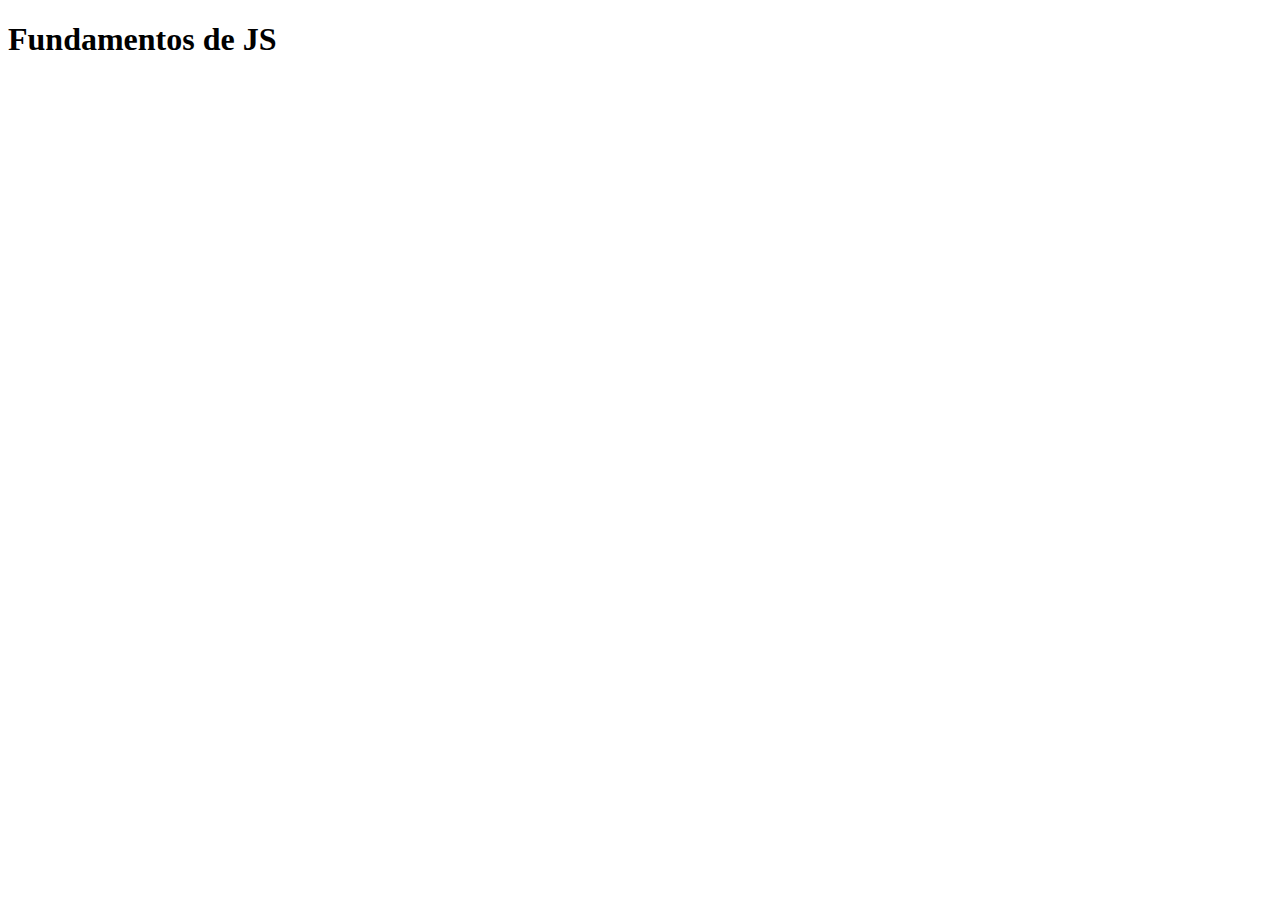
<file: Fundamentos_JS/main.html>
<!DOCTYPE html>
<html lang="en">
<head>
    <meta charset="UTF-8">
    <meta name="viewport" content="width=device-width, initial-scale=1.0">
    <title>Platzi_Javascript
    </title>
</head>
<body>
    <h1>Fundamentos de JS</h1>
    <script src="platzi.js"></script>
</body>
</html>
</file>
